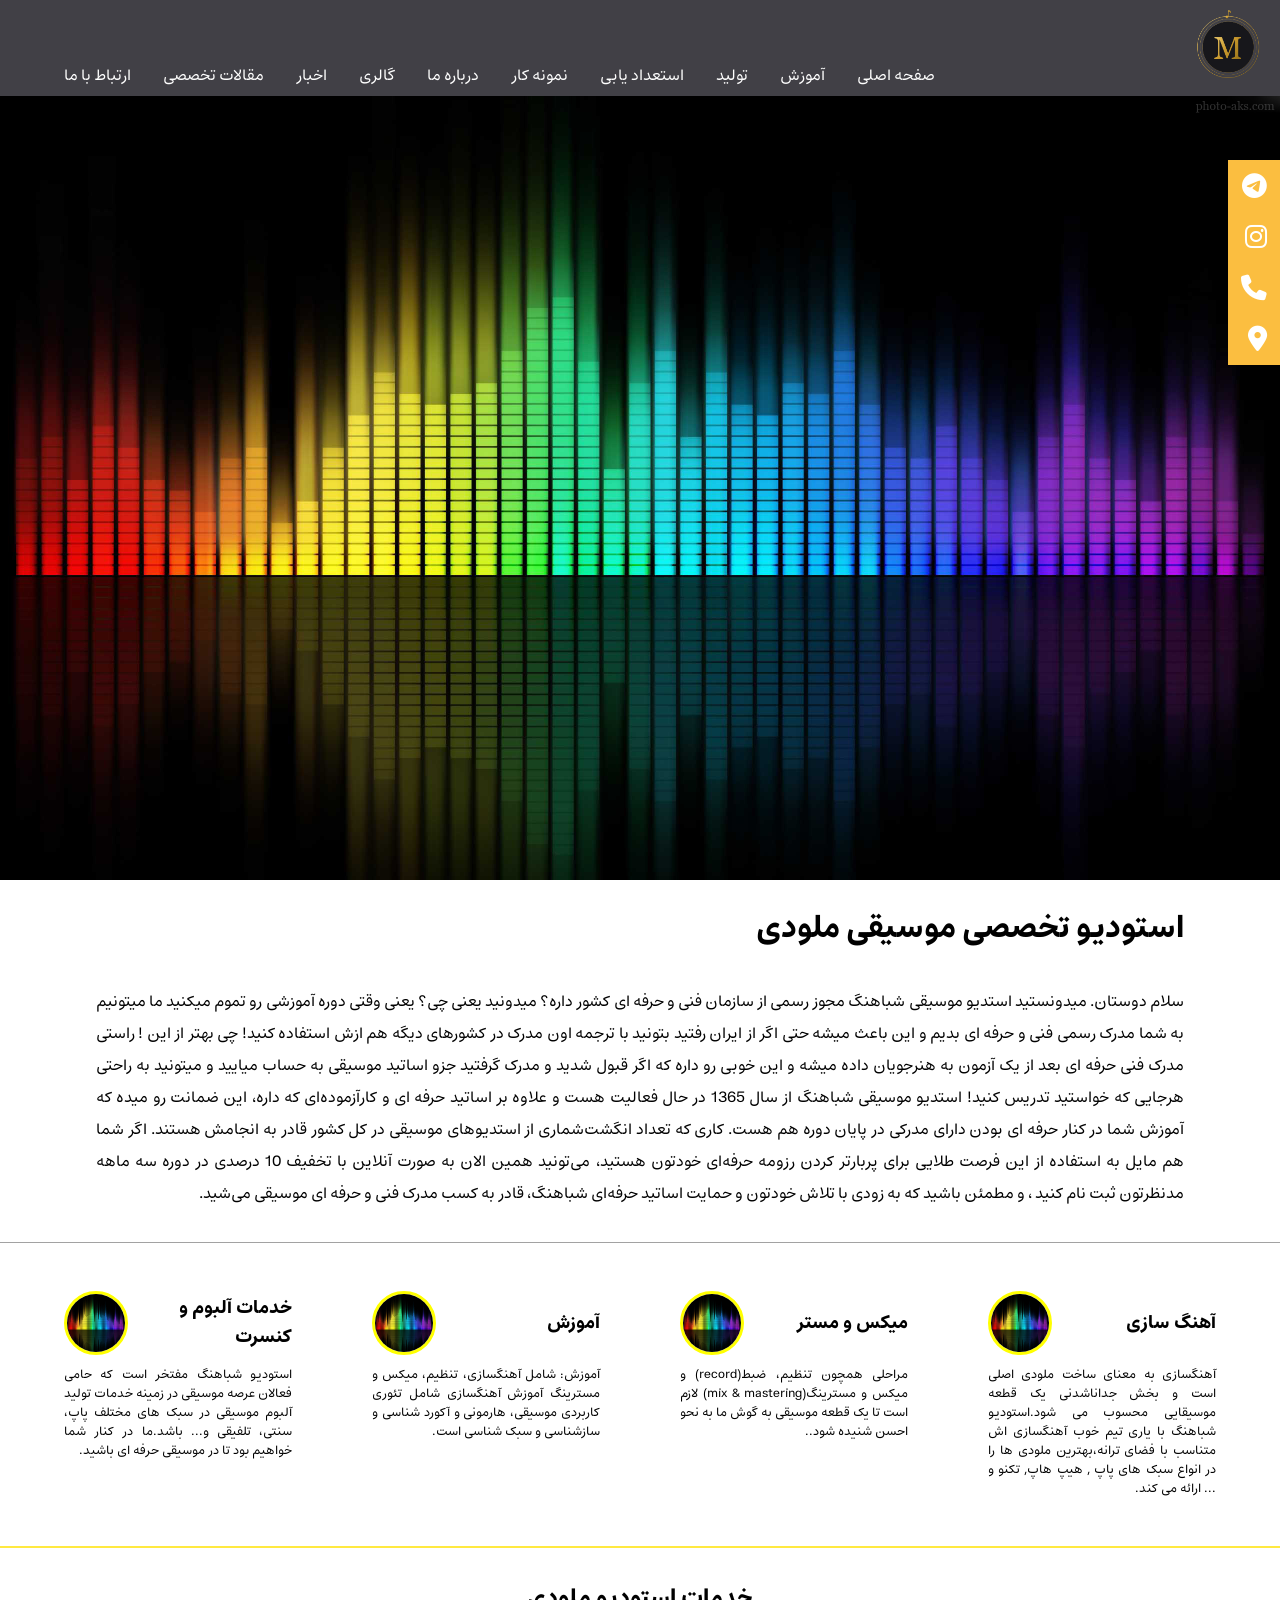
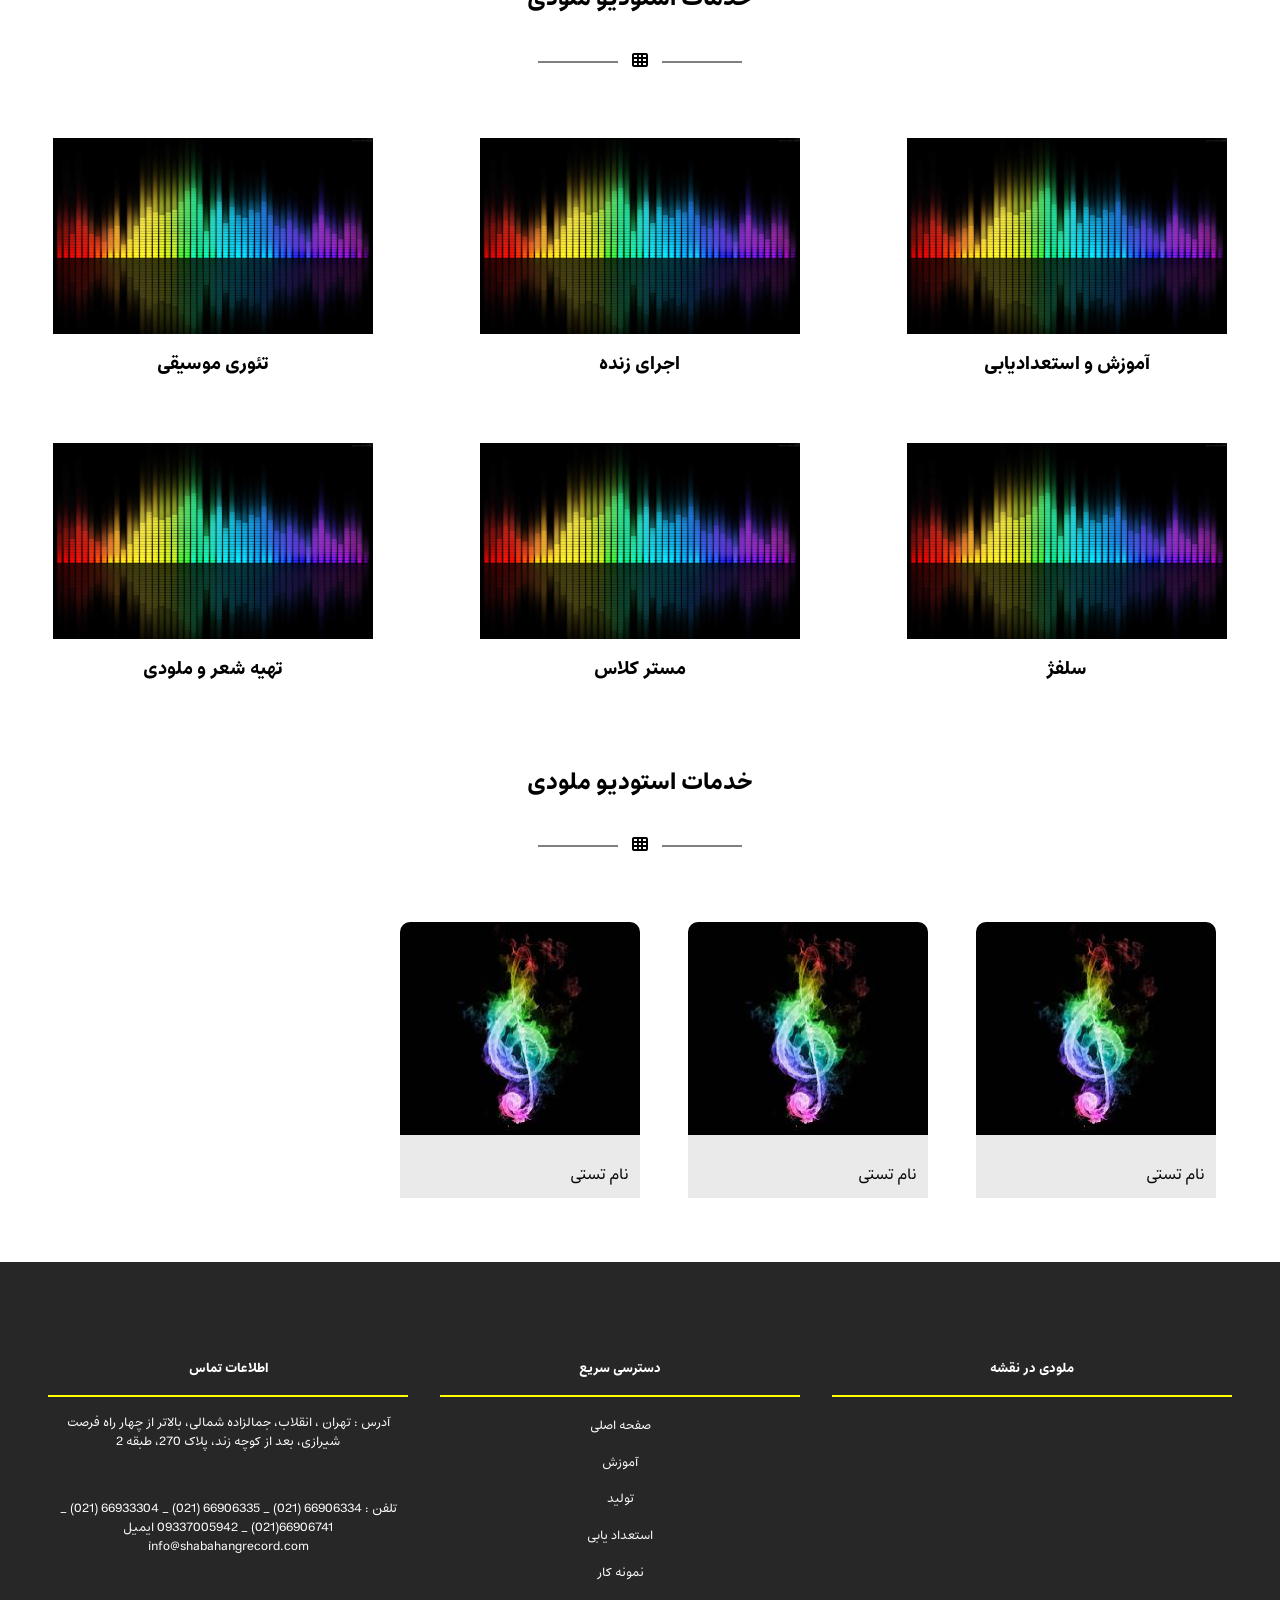
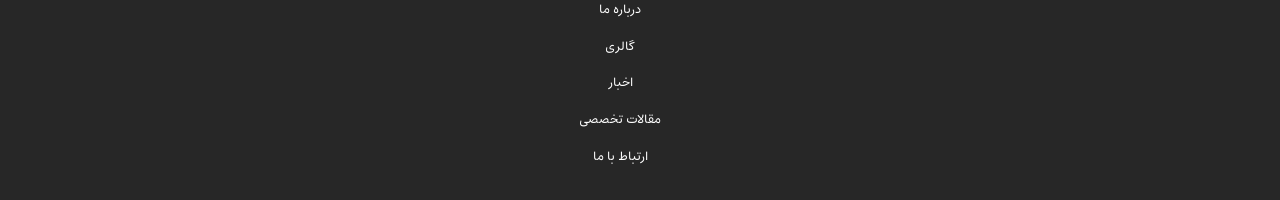
<file: index.html>
<!DOCTYPE html>
<html lang="fa-IR" dir="rtl">
<head>
    <meta charset="UTF-8">
    <meta http-equiv="X-UA-Compatible" content="IE=edge">
    <meta name="viewport" content="width=device-width, initial-scale=1.0">
    <link rel="stylesheet" href="styles.css">
    <link rel="stylesheet" href="https://cdnjs.cloudflare.com/ajax/libs/font-awesome/6.6.0/css/all.min.css">
    <title>استودیو ملودی | Studio Melody</title>
</head>
<body>
    <!-- Start Header -->
    <header class="header">
        <img src="./images/logo.png" alt="logo" class="logo">
        <ul class="nav">
            <li class="nav-list"><a href="#" class="nav-link">صفحه اصلی</a></li>
            <li class="nav-list"><a href="#" class="nav-link">آموزش</a></li>
            <li class="nav-list"><a href="#" class="nav-link">تولید</a></li>
            <li class="nav-list"><a href="#" class="nav-link">استعداد یابی</a></li>
            <li class="nav-list"><a href="#" class="nav-link">نمونه کار</a></li>
            <li class="nav-list"><a href="#" class="nav-link">درباره ما</a></li>
            <li class="nav-list"><a href="#" class="nav-link">گالری</a></li>
            <li class="nav-list"><a href="#" class="nav-link">اخبار</a></li>
            <li class="nav-list"><a href="#" class="nav-link">مقالات تخصصی</a></li>
            <li class="nav-list"><a href="#" class="nav-link">ارتباط با ما</a></li>
        </ul>
        <div class="container-menu-btn hidden-menu">
            <p class="menu-btn"></p>
            <p class="menu-btn" id="menu-btn-center"></p>
            <p class="menu-btn"></p>
        </div>
    </header>
    <!-- End Header -->
    
    <!-- Poster -->
    <div class="poster-view">
        <img src="./images/view-poster.jpg" alt="poster view" class="poster-img">
    </div>


    <!-- Description -->
    <div class="description-container">
        <h1 class="title-description">استودیو تخصصی موسیقی ملودی</h1>
        <p class="paragraph-description">سلام دوستان. میدونستید استدیو موسیقی شباهنگ مجوز رسمی از سازمان فنی و حرفه ای کشور داره؟ میدونید یعنی چی؟ یعنی وقتی دوره آموزشی رو تموم میکنید ما میتونیم به شما مدرک رسمی فنی و حرفه ای بدیم و این باعث میشه حتی اگر از ایران رفتید بتونید با ترجمه اون مدرک در کشورهای دیگه هم ازش استفاده کنید! چی بهتر از این !
            راستی مدرک فنی حرفه ای بعد از یک آزمون به هنرجویان داده میشه و این خوبی رو داره که اگر قبول شدید و مدرک گرفتید جزو اساتید موسیقی به حساب میایید و میتونید به راحتی هرجایی که خواستید تدریس کنید! استدیو موسیقی شباهنگ از سال 1365 در حال فعالیت هست و علاوه بر اساتید حرفه ای و کارآزموده‌ای که داره، این ضمانت رو میده که آموزش شما در کنار حرفه ای بودن دارای مدرکی در پایان دوره هم هست. کاری که تعداد انگشت‌شماری از استدیو‌های موسیقی در کل کشور قادر به انجامش هستند. اگر شما هم مایل به استفاده از این فرصت طلایی برای پربارتر کردن رزومه حرفه‌ای خودتون هستید، می‌تونید همین الان به صورت آنلاین با تخفیف 10 درصدی در دوره سه ماهه مدنظرتون ثبت نام کنید ، و مطمئن باشید که به زودی با تلاش خودتون و حمایت اساتید حرفه‌ای شباهنگ، قادر به کسب مدرک فنی و حرفه ای موسیقی می‌شید.</p>
        <div class="card-container-description">

            <div class="card-description">
                <div class="header-card-description">
                    <h3 class="title-card-description">آهنگ سازی</h3>
                    <img src="./images/view-poster.jpg" alt="card img" class="card-img-description">
                </div>
                <p class="paragraph-card-description">
                    آهنگسازی به معنای ساخت ملودی اصلی است و بخش جداناشدنی یک قطعه موسیقایی محسوب می شود.استودیو شباهنگ با یاری تیم خوب آهنگسازی اش متناسب با فضای ترانه،بهترین ملودی ها را در انواع سبک های پاپ , هیپ هاپ, تکنو و ... ارائه می کند.
                </p>
            </div>
            
            <div class="card-description">
                <div class="header-card-description">
                    <h3 class="title-card-description">میکس و مستر</h3>
                    <img src="./images/view-poster.jpg" alt="card img" class="card-img-description">
                </div>
                <p class="paragraph-card-description">
                    مراحلی همچون تنظیم، ضبط(record) و میکس و مسترینگ(mix & mastering) لازم است تا یک قطعه موسیقی به گوش ما به نحو احسن شنیده شود..
                </p>
            </div>
            
            <div class="card-description">
                <div class="header-card-description">
                    <h3 class="title-card-description">آموزش</h3>
                    <img src="./images/view-poster.jpg" alt="card img" class="card-img-description">
                </div>
                <p class="paragraph-card-description">
                    آموزش: شامل آهنگسازی، تنظیم، میکس و مسترینگ آموزش آهنگسازی شامل تئوری کاربردی موسیقی، هارمونی و آکورد شناسی و سازشناسی و سبک شناسی است.
                </p>
            </div>
            
            <div class="card-description">
                <div class="header-card-description">
                    <h3 class="title-card-description">خدمات آلبوم و کنسرت</h3>
                    <img src="./images/view-poster.jpg" alt="card img" class="card-img-description">
                </div>
                <p class="paragraph-card-description">
                    استودیو شباهنگ مفتخر است که حامی فعالان عرصه موسیقی در زمینه خدمات تولید آلبوم موسیقی در سبک های مختلف پاپ، سنتی، تلفیقی و... باشد.ما در کنار شما خواهیم بود تا در موسیقی حرفه ای باشید.
                </p>
            </div>

        </div>
    </div>

    <!-- Services -->

    <div class="services-container">
        <h2 class="services-title">خدمات استودیو ملودی</h2>
        <p class="under-title-logo"><i class="fa-solid fa-table-cells"></i></p>

        <div class="card-services-container">
            <div class="div-for-co">
                <div class="card">
                    <img src="./images/view-poster.jpg" alt="services img" class="services-img">
                    <h3 class="title-services-card">آموزش و استعدادیابی</h3>
                </div>
    
    
                <div class="card">
                    <img src="./images/view-poster.jpg" alt="services img" class="services-img">
                    <h3 class="title-services-card">اجرای زنده</h3>
                </div>
    
    
                <div class="card">
                    <img src="./images/view-poster.jpg" alt="services img" class="services-img">
                    <h3 class="title-services-card">تئوری موسیقی</h3>
                </div>
            </div>


            <div class="div-for-co">
                <div class="card">
                    <img src="./images/view-poster.jpg" alt="services img" class="services-img">
                    <h3 class="title-services-card">سلفژ</h3>
                </div>
    
    
                <div class="card">
                    <img src="./images/view-poster.jpg" alt="services img" class="services-img">
                    <h3 class="title-services-card">مستر کلاس</h3>
                </div>
    
    
                <div class="card">
                    <img src="./images/view-poster.jpg" alt="services img" class="services-img">
                    <h3 class="title-services-card">تهیه شعر و ملودی</h3>
                </div>
            </div>
        </div>
    </div>


    <!-- Portfolio -->

    <div class="portfolio-container">
        <h2 class="portfolio-title">خدمات استودیو ملودی</h2>
        <p class="under-title-logo"><i class="fa-solid fa-table-cells"></i></p>

        <div class="card-portfolio-container">
            <div class="card-music">
                <img src="./images/music.jpg" alt="music poster" class="music-poster">
                <p class="music-name">نام تستی</p>
            </div>
            <div class="card-music">
                <img src="./images/music.jpg" alt="music poster" class="music-poster">
                <p class="music-name">نام تستی</p>
            </div>
            <div class="card-music">
                <img src="./images/music.jpg" alt="music poster" class="music-poster">
                <p class="music-name">نام تستی</p>
            </div>
        </div>
    </div>



    <!-- footer -->

    <footer class="footer">
        <section class="section-footer">
            <h5 class="title-section-footer">ملودی در نقشه</h5>
            <iframe src="https://www.google.com/maps/embed?pb=!1m18!1m12!1m3!1d494.58562892188263!2d45.72188992701363!3d36.759949399485535!2m3!1f0!2f0!3f0!3m2!1i1024!2i768!4f13.1!3m3!1m2!1s0x4004839bd6565e65%3A0x2b729dcf383d12a1!2z2LPYp9iu2KrZhdin2YYg2YLYsdmHINiv2KfYutuM!5e0!3m2!1sfa!2sfr!4v1784829972540!5m2!1sfa!2sfr" width="400" height="250" style="border:0;" allowfullscreen="" loading="lazy" referrerpolicy="strict-origin-when-cross-origin"></iframe>
        </section>


        <section class="section-footer">
            <h5 class="title-section-footer">دسترسی سریع</h5>
            <ul class="nav-footer">
                <li class="nav-list-footer"><a href="#" class="nav-link-footer">صفحه اصلی</a></li>
                <li class="nav-list-footer"><a href="#" class="nav-link-footer">آموزش</a></li>
                <li class="nav-list-footer"><a href="#" class="nav-link-footer">تولید</a></li>
                <li class="nav-list-footer"><a href="#" class="nav-link-footer">استعداد یابی</a></li>
                <li class="nav-list-footer"><a href="#" class="nav-link-footer">نمونه کار</a></li>
                <li class="nav-list-footer"><a href="#" class="nav-link-footer">درباره ما</a></li>
                <li class="nav-list-footer"><a href="#" class="nav-link-footer">گالری</a></li>
                <li class="nav-list-footer"><a href="#" class="nav-link-footer">اخبار</a></li>
                <li class="nav-list-footer"><a href="#" class="nav-link-footer">مقالات تخصصی</a></li>
                <li class="nav-list-footer"><a href="#" class="nav-link-footer">ارتباط با ما</a></li>
            </ul>
        </section>


        <section class="section-footer">
            <h5 class="title-section-footer">اطلاعات تماس</h5>
            <p class="paragraph-footer">آدرس : تهران ، انقلاب، جمالزاده شمالی، بالاتر از چهار راه فرصت شیرازی، بعد از کوچه زند، پلاک 270، طبقه 2</p>
            <br>
            <br>
            <p class="paragraph-footer">
                تلفن : 66906334 (021) _ 66906335 (021) _ 66933304 (021) _ 66906741(021) _ 09337005942
                ایمیل info@shabahangrecord.com
            </p>
        </section>
    </footer>


    <div class="contact-us-item-container">
        <i class="fa-brands fa-telegram"></i>
        <i class="fa-brands fa-instagram"></i>
        <i class="fa-solid fa-phone"></i>
        <i class="fa-solid fa-location-dot"></i>
    </div>


    <script src="./script.js"></script>
</body>
</html>
</file>
<file: styles.css>
* {
  padding: 0;
  margin: 0;
  box-sizing: border-box;
}

@font-face {
  font-family: arab;
  src: url(./fonts/Estedad-VariableFont_wght.ttf);
}

@media (max-width: 990px){
  .div-for-co {
    flex-direction: column;
  }
}

@media (max-width: 900px){
  .card-portfolio-container {
    flex-direction: column;
  }

  .card-music {
    flex-direction: row !important;
  }

  .card-container-description {
    flex-direction: column;
  }
}

@media (max-width: 840px){
  .footer {
    flex-direction: column;
  }
}

@media (max-width: 500px){
  html {
    font-size: 14px;
  }

  iframe {
    width: 80% !important;
  }
}

@media (max-width: 470px){
  .card-music {
    flex-direction: column !important;
  }

  .music-poster {
    width: 100% !important;
  }
}

body {
  font-family: arab;
}

a {
  color: black;
  text-decoration: none;
}

li {
  list-style-type: none;
}

/* header styles */

.header {
  background-color: #414046;
  display: flex;
  justify-content: space-between;
  align-items: baseline;
  padding: 0.5rem 1rem;


  .logo {
    width: 4.5rem;
    height: 4.5rem;
  }

  .nav {
    display: flex;
    gap: 2rem;
    margin-left: 3rem;
  }

  
  .nav-list a {
    position: relative;
    color: white !important;
  }
}

.header-after-hidden {
  align-items: center;
}

.nav-list a::after {
  content: "";
  position: absolute;
  bottom: -10px;
  right: 100%;
  left: 100%;
  height: 2px;
  background-color: #F9EC07;
  transition: all 0.3s;
}

.nav-list a:hover::after {
  right: 0;
  left: 0;
}

.nav-list a:hover {
  color: #F9EC07 !important;
}

/* poster styles */

.poster-img {
    width: 100%;
}


/* description styles */

.description-container {
  
  
  
  .title-description {
    margin: 1rem 6rem 0;
    
  }
  
  .paragraph-description {
    text-align: justify;
    line-height: 2rem;
    padding: 2rem 6rem;
  }
  
  .card-container-description {
    border-top: 1px solid rgb(162, 162, 162);
    border-bottom: 2px solid rgb(255, 233, 64);
    display: flex;
    gap: 3rem;
    padding: 2rem 3rem;
  }

  .card-img-description {
    width: 4rem;
    height: 4rem;
    border: 3px solid yellow;
    border-radius: 50%;

  }

  .header-card-description {
    display: flex;
    justify-content: space-between;
    align-items: center;
  }

  .paragraph-card-description {
    text-align: justify;
    font-size: 0.8rem;
    margin-top: 0.6rem;
  }

  .card-description {
    width: 100%;
    padding: 1rem;
    transition: all 0.2s;
  }
}

.card-description:hover {
  background-color: rgb(242, 242, 242);
  box-shadow: 0 0 10px rgba(0, 0, 0, 0.2);
}


/* contact us styles */

.contact-us-item-container {
  position: fixed;
  display: flex;
  flex-direction: column;
  right: 0;
  top: 10rem;
}

.contact-us-item-container i {
  padding: 0.8rem;
  cursor: pointer;
  background-color: #FBBE40;
  font-size: 1.6rem;
  transition: all 0.3s;
  color: white;
}

.contact-us-item-container i:hover {
  background-color: white;
  color: #FBBE40;
}

/* services style */

.services-container {
  text-align: center;


  .services-title {
    margin-block: 2rem;
  }


  .card-services-container {
    display: flex;
    flex-direction: column;
    gap: 4rem;
    margin-top: 4rem;
  }

  .card-services-container .div-for-co {
    display: flex;
  }

  .card {
    display: flex;
    flex-direction: column;
    gap: 1rem;
    width: 100%;
  }

  .services-img {
    width: 20rem;
    display: block;
    margin: 0 auto;
  }

  .title-services-card {
    text-align: center;
  }
}

.under-title-logo {
  position: relative;
  text-align: center;
}

.under-title-logo::after {
  content: "";
  width: 5rem;
  height: 2px;
  background-color: gray;
  position: absolute;
  top: 50%;
  transform: translateY(-50%);
  left: 42%;
}
.under-title-logo::before {
  content: "";
  width: 5rem;
  height: 2px;
  background-color: gray;
  position: absolute;
  top: 50%;
  transform: translateY(-50%);
  right: 42%;
}

/* portfolio styles */

.portfolio-container {
  margin-top: 5rem;


  .portfolio-title {
    text-align: center;
    margin-block: 2rem;
  }

  .card-portfolio-container {
    display: flex;
    gap: 3rem;
    margin: 4rem auto 4rem;
    margin-inline: 4rem;
  }
  
  .card-music {
    background-color: #eaeaea;
    display: flex;
    flex-direction: column;
    gap: 1rem;
    border-radius: 10px 10px 0 0;
    cursor: pointer;
    transition: all 0.2s;
  }

  .music-poster {
    width: 15rem;
    border-radius: 10px 10px 0 0;
  }

  .music-name {
    padding: 0.7rem;
  }
}

.card-music:hover {
  background-color: #ffdb93;
}

/* footer styles */

.footer {
  display: flex;
  justify-content: space-between;
  padding: 5rem 2rem 1rem;
  background-color: #272727;


  .section-footer {
    width: 100%;
    text-align: center;
    margin: 1rem;
  }

  .nav-footer {
    display: flex;
    flex-direction: column;
    gap: 0.8rem;
    margin-top: 1rem;
  }

  .nav-link-footer {
    color: white;
    transition: all 0.3s;
  }

  .title-section-footer {
    border-bottom: 2px solid yellow;
    padding-bottom: 1rem;
    margin-bottom: 1rem;
    color: white;
  }

  .paragraph-footer {
    color: white;
  }

  .paragraph-footer, .nav-link-footer {
    font-size: 0.8rem;
  }
}

.nav-link-footer:hover {
  color: rgb(210, 210, 86);
}

.container-menu-btn {
  display: flex;
  flex-direction: column;
  cursor: pointer;
  
  
  .menu-btn {
    width: 40px;
    height: 4px;
    background-color: #eaeaea;
  }
}

#menu-btn-center {
  height: 4.5px;
  margin-block: 5px;
}

.hidden-menu {
  display: none !important;
}
</file>
